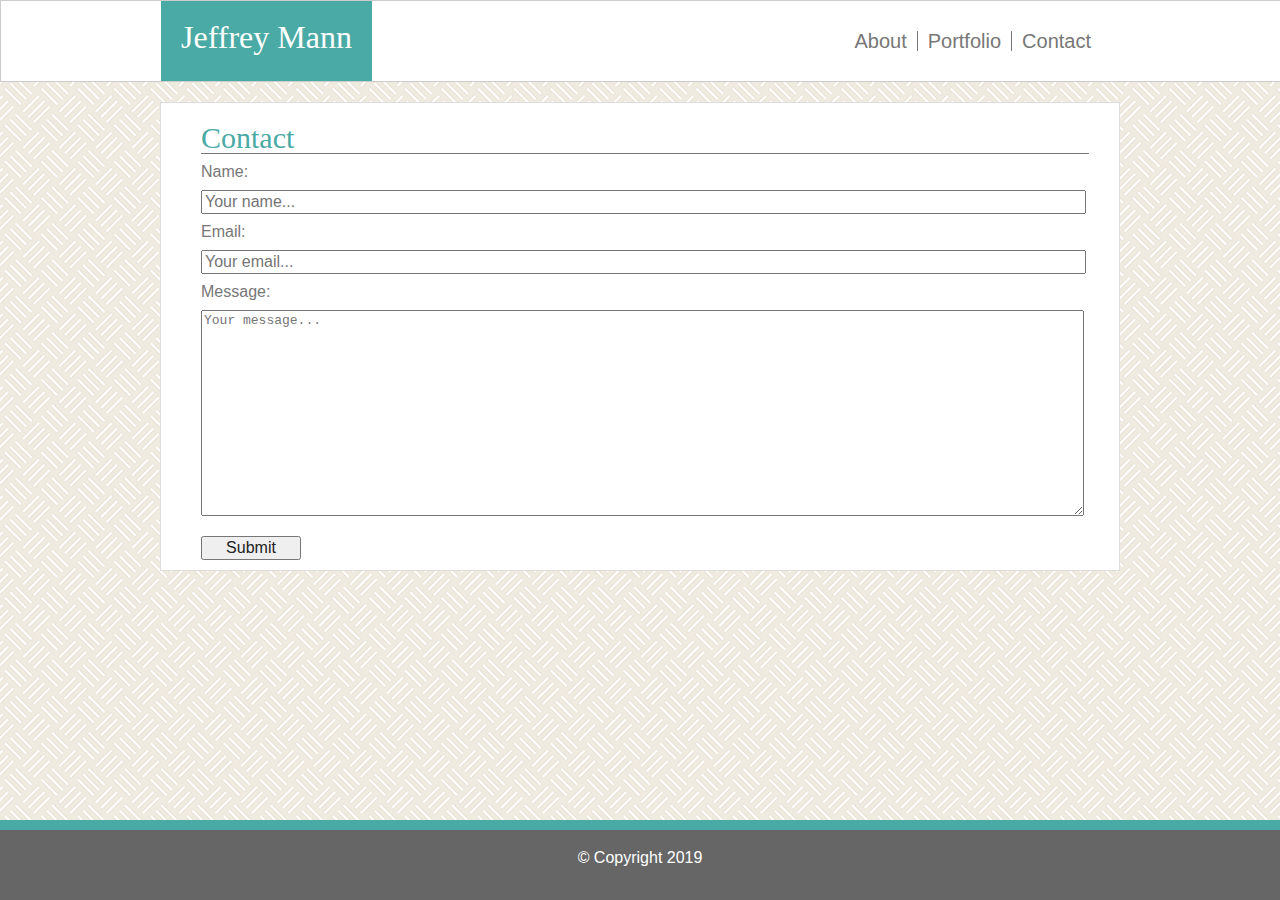
<file: contact.html>
<!DOCTYPE html>
<html lang="en">

<head>
    <meta charset="UTF-8">
    <meta name="viewport" content="width=device-width, initial-scale=1.0">
    <meta http-equiv="X-UA-Compatible" content="ie=edge">
    <title>Jeffrey Mann | Contact</title>
    <link rel="stylesheet" type="text/css" href="css/reset.css">
    <link rel="stylesheet" type="text/css" href="css/style.css">
</head>

<body>
    <header>
        <section id="headerSection">
            <h1 id="siteTitle">Jeffrey Mann</h1>
            <nav id="siteNav">
                <ul>
                    <li id="indexNav"><a href="index.html">About</a></li>
                    <li id="portfolioNav"><a href="portfolio.html">Portfolio</a></li>
                    <li id="contactNav"><a href="contact.html">Contact</a></li>
                </ul>
            </nav>
            <br class="clear" />
        </section>
    </header>

    <section id="mainSection">
        <h2 id="mainTitle">Contact</h2>

        <form>
            <label id="formLabel">Name:</label><br class="contactLineBreak" />
            <input type="text" class="contactForm" id="inputName" placeholder="Your name..." />
            <br class="contactLineBreak" />

            <label id="formLabel">Email:</label><br class="contactLineBreak" />
            <input type="text" class="contactForm" id="inputEmail" placeholder="Your email..." />
            <br class="contactLineBreak" />

            <label id="formLabel">Message:</label><br class="contactLineBreak" />
            <textarea class="contactForm" id="inputMsg" name="message" placeholder="Your message..."></textarea>
            <br class="contactLineBreak" />

            <input type="submit" id="submit" />
            <br class="clear" />
        </form>
    </section>

    <footer>
        <p id="copyright">&#0169; Copyright 2019</p>
        <!-- <ul id="infoNav">
                <li><a href="https://mailto:jwmann22@gmail.com">jwmann22@gmail.com</a></li>
                <li><a href="https://www.github.com/jwmann13">GitHub</a></li>
                <li><a href="">Website </a></li>
            </ul> -->
        <br class="clear" />
    </footer>
</body>

</html>
</file>
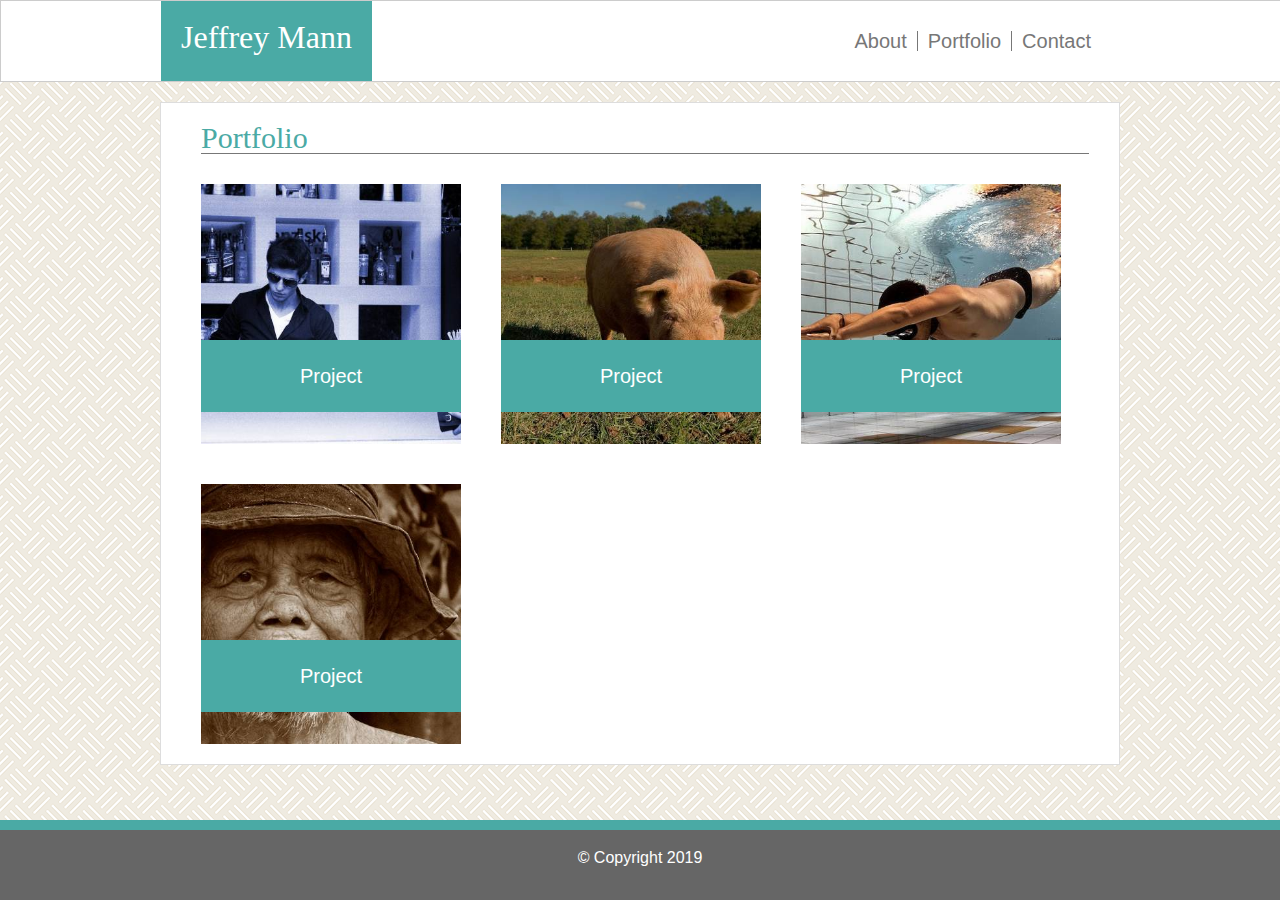
<file: portfolio.html>
<!DOCTYPE html>
<html lang="en">

<head>
    <meta charset="UTF-8">
    <meta name="viewport" content="width=device-width, initial-scale=1.0">
    <meta http-equiv="X-UA-Compatible" content="ie=edge">
    <title>Jeffrey Mann | Portfolio</title>
    <link rel="stylesheet" type="text/css" href="css/reset.css">
    <link rel="stylesheet" type="text/css" href="css/style.css">
</head>

<body>
    <header>
        <section id="headerSection">
            <h1 id="siteTitle">Jeffrey Mann</h1>
            <nav id="siteNav">
                <ul>
                    <li id="indexNav"><a href="index.html">About</a></li>
                    <li id="portfolioNav"><a href="portfolio.html">Portfolio</a></li>
                    <li id="contactNav"><a href="contact.html">Contact</a></li>
                </ul>
            </nav>
            <br class="clear" />
        </section>
    </header>

    <section id="mainSection">
        <h2 id="mainTitle">Portfolio</h2>
        <ul class="portfolioEntries">
            <a href="" class="portfolioLink">
                <img src="images/lorem1.jpg" alt="Item1" class="portfolioEntryImg">
                <p id="portfolioEntryTitle">Project</p>
            </a>
            <a href="" class="portfolioLink">
                <img src="images/lorem2.jpg" alt="Item2" class="portfolioEntryImg">
                <p id="portfolioEntryTitle">Project</p>
            </a>
            <a href="" class="portfolioLink">
                <img src="images/lorem3.jpg" alt="Item3" class="portfolioEntryImg">
                <p id="portfolioEntryTitle">Project</p>
            </a>
            <a href="" class="portfolioLink">
                <img src="images/lorem4.jpg" alt="Item4" class="portfolioEntryImg">
                <p id="portfolioEntryTitle">Project</p>
            </a>
            <br class="clear" />
        </ul>
    </section>

    <footer>
        <p id="copyright">&#0169; Copyright 2019</p>
        <!-- <ul id="infoNav">
                <li><a href="https://mailto:jwmann22@gmail.com">jwmann22@gmail.com</a></li>
                <li><a href="https://www.github.com/jwmann13">GitHub</a></li>
                <li><a href="">Website </a></li>
            </ul> -->
        <br class="clear" />
    </footer>
</body>

</html>
</file>
<file: css/style.css>
body {
    background-image: url("../images/floor-tile.png");
    margin: 0px;
    font-family: 'Arial', 'Helvetica Neue', Helvetica, sans-serif;
}

/* Heading Styling */

header {
    margin: 0px;
    width: 100%;
    height: 80px;
    padding: 0px;
    background: #ffffff;
    border: 1px solid #cccccc;
}

section {
    margin: auto;
    width: 960px;
    overflow: scroll;
}

#siteTitle {
    position: relative;
    bottom: 0;
    left: 0;
    float: left;
    text-align: center;
    color: #ffffff;
    background-color: #4aaaa5;
    width: auto;
    height: 40px;
    padding: 20px;
    font-size: 32px;
    font-family: 'Georgia', 'Times New Roman', Times, serif;
}

#siteNav {
    position: relative;
    margin: auto;
    padding: 20px;
    font-size: 20px;
    width: auto;
    height: 40px;
    float: right;
}

ul {
    margin: auto;
    width: auto;
    height: auto;
}

li {
    margin-top: 10px;
    float: left;
    padding: 0px 10px;
}

#portfolioNav {
    border-left: 1px solid #777777;
    border-right: 1px solid #777777;
}

a {
    position: relative;
    text-decoration: none;
    color: #777777;
    float: left;
}

/* Page Main Content Styling */

#mainSection {
    width: 918px;
    padding: 20px;
    padding-bottom: 0px;
    margin: 20px auto;
    margin-bottom: 100px;
    background-color: #ffffff;
    border: 1px solid #dddddd;
    overflow: scroll;
}

#mainTitle {
    color: #4aaaa5;
    font-size: 30px;
    border-bottom: 1px solid #777777;
    font-family: 'Georgia', 'Times New Roman', Times, serif;
    width: 888px;
    height: auto;
    float: left;
    margin: 0px 20px 10px 20px;
    clear: both;
}

/* About Page Content Styling */

#aboutBody {
    line-height: 1.75;
    margin: 10px;
    margin-top: 45px;
    float: none;
    width: 888px;
    color: #777777;
}

#aboutPic {
    float: left;
    width: 38%;
    height: auto;
    margin: 20px;
}

/* Portfolio Page Styling */

.portfolioLink {
    width: 260px;
    height: 260px;
    margin: 20px;
}

.portfolioEntryImg {
    width: 100%;
    height: 100%;
}

.portfolioEntryImg:hover {
    opacity: 0.5;
}

#portfolioEntryTitle {
    font-size: 20px;
    color: #ffffff;
    background-color: #4aaaa5;
    text-align: center;
    position: absolute;
    padding: 10% 0px;
    width: 100%;
    top: 60%;
    left: 0px;
}

/* Contact Page Styling */

label {
    color: #777777;
    clear: right;
    padding: 20px;
}

.contactForm {
    margin: 10px 20px;
    float: left;
    clear: both;
    width: 95.5%;
}

.contactLineBreak {
    clear: both;
}

#inputMsg {
    word-wrap: normal;
    overflow: scroll;
    height: 200px;
    resize: vertical;
}

#submit {
    float: left;
    margin: 10px 20px;
    width: 100px;
}

/* Footer Styling */

footer {
    color: #ffffff;
    border-top: 10px solid #4aaaa5;
    clear: both;
    padding: 0px;
    position: fixed;
    bottom: 0;
    left: 0;
    width: 100%;
    height: 70px;
    text-align: center;
    background-color: #666666;
}

#copyright {
    color: #ffffff;
    margin: 20px auto;
}

.clear {
    clear: both;
    height: 0;
    width: 0;
}
</file>
